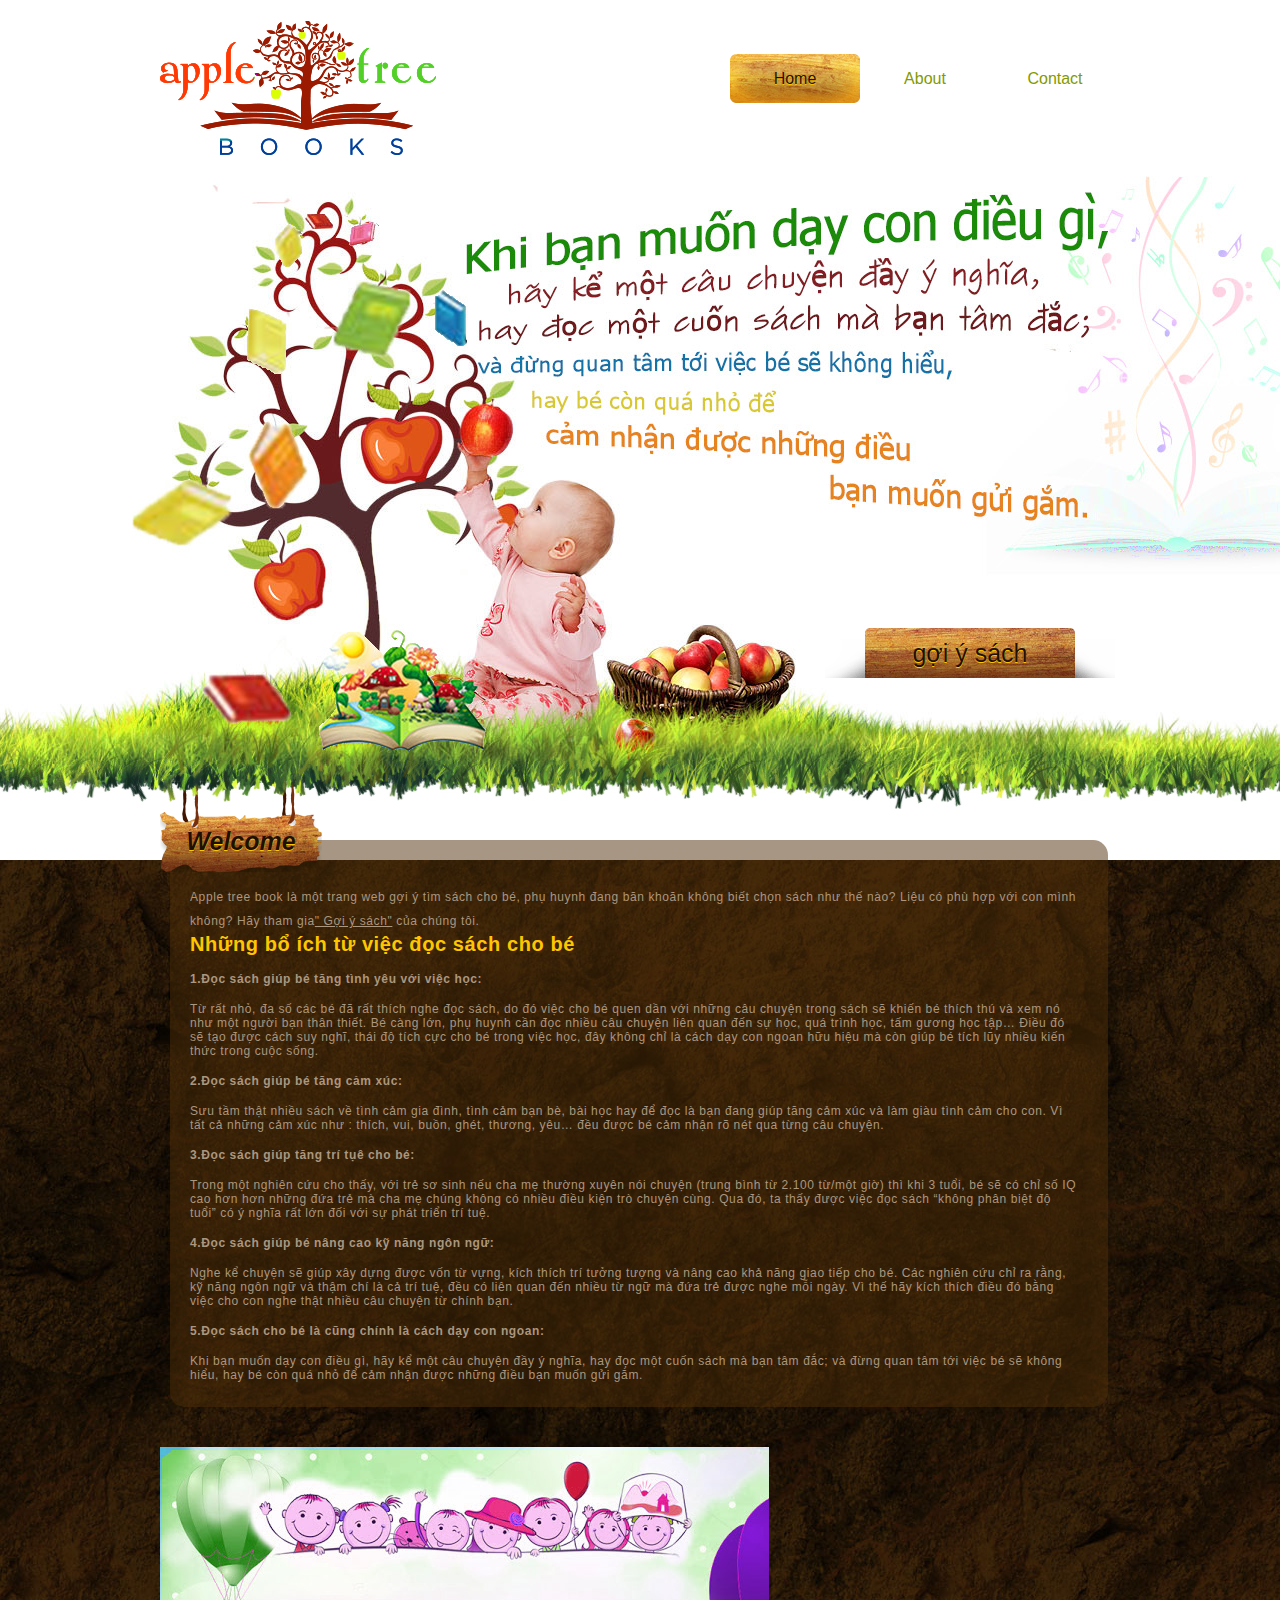
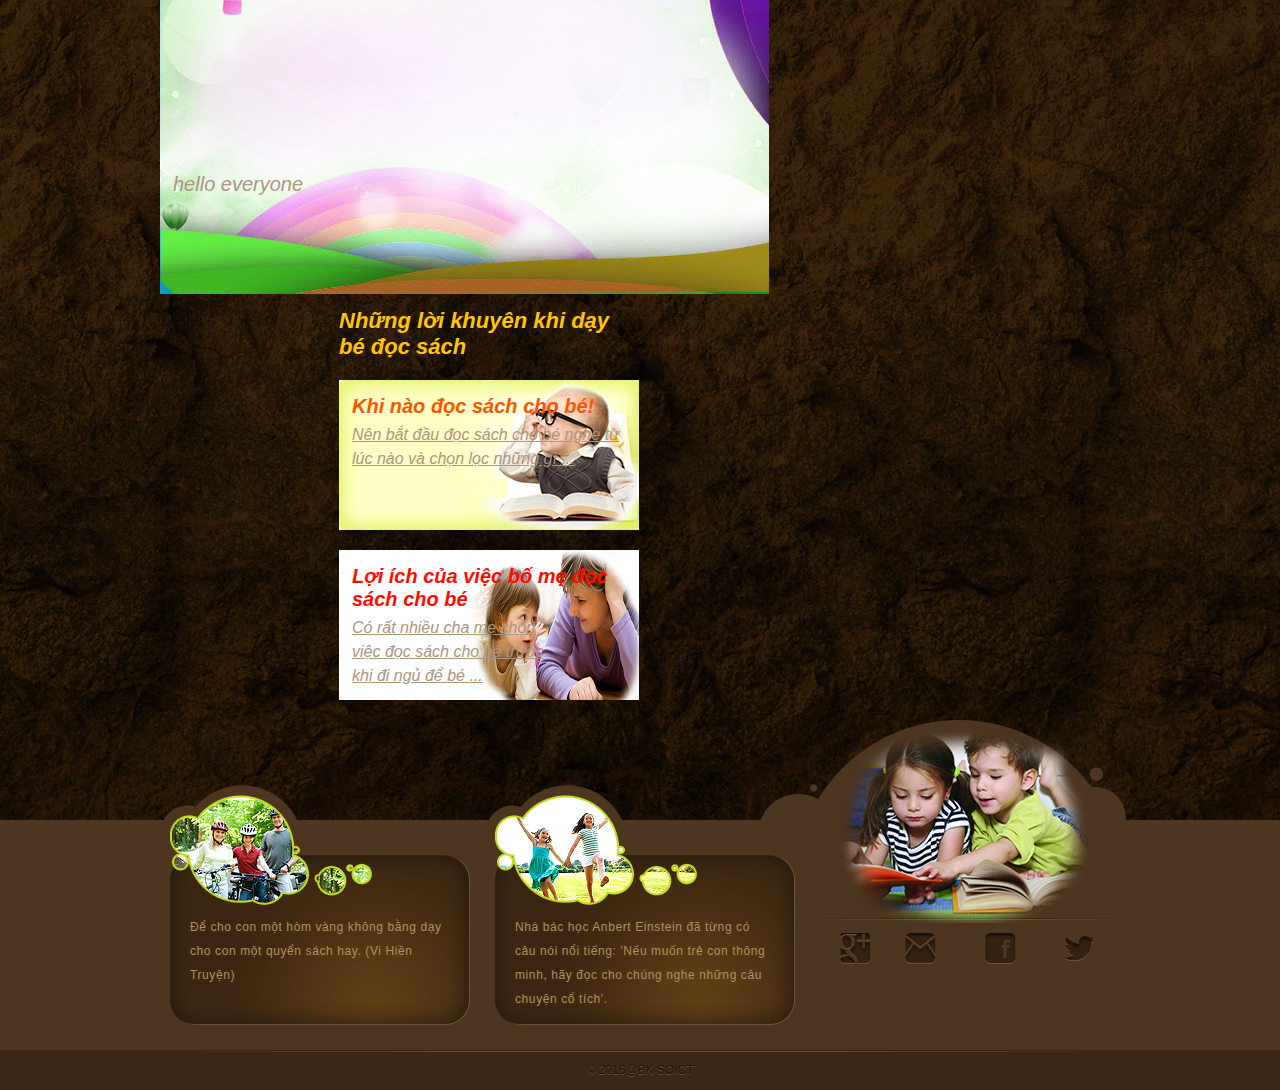
<file: public/template/site/index.html>
<!DOCTYPE html>

<html>
<head>
	<meta charset="UTF-8">
	<title>Apple Tree Book</title>
	<link rel="stylesheet" type="text/css" href="css/style.css">
</head>
<body>
	<div id="header">
		<div class="section">
			<a href="index.html"><img src="images/logo.jpg" alt="Image"></a>
			<ul>
				<li class="current">
					<a href="index.html">Home</a>
				</li>
				<li>
					<a href="about.html">About</a>
				</li>
				<li>
					<a href="contact.html">Contact</a>
				</li>
			</ul>
		</div>
		<div id="figure">
			<div>
				<div>
					<span><a href="index.html">Gợi ý sách</a></span>
				
				</div>
			</div>
		</div>
		<span></span>
	</div>
	<div id="body">
		<div>
			<div>
				<div>
					<div id="content">
						<h2>Welcome</h2>
						<div>
							<p>
								Apple tree book là một trang web gợi ý tìm sách cho bé, phụ huynh đang băn khoăn không biết chọn sách như thế nào? Liệu có phù hợp với con mình không? Hãy tham gia<a href="">" Gợi ý sách"</a> của chúng tôi.
							</p>
							<h3> Những bổ ích từ việc đọc sách cho bé</h3>
							<p>
								<h4>1.Đọc sách giúp bé tăng tình yêu với việc học:</h4>
Từ rất nhỏ, đa số các bé đã rất thích nghe đọc sách, do đó việc cho bé quen dần với những câu chuyện trong sách sẽ khiến bé thích thú và xem nó như một người bạn thân thiết. Bé càng lớn, phụ huynh cần đọc nhiều câu chuyện liên quan đến sự học, quá trình học, tấm gương học tập… Điều đó sẽ tạo được cách suy nghĩ, thái độ tích cực cho bé trong việc học, đây không chỉ là cách dạy con ngoan hữu hiệu mà còn giúp bé tích lũy nhiều kiến thức trong cuộc sống.
							</p>
							<p>
								<h4>2.Đọc sách giúp bé tăng cảm xúc:</h4>
Sưu tầm thật nhiều sách về tình cảm gia đình, tình cảm bạn bè, bài học hay để đọc là bạn đang giúp tăng cảm xúc và làm giàu tình cảm cho con. Vì tất cả những cảm xúc như : thích, vui, buồn, ghét, thương, yêu… đều được bé cảm nhận rõ nét qua từng câu chuyện. 
							</p>
							<p>
								<h4>3.Đọc sách giúp tăng trí tụê cho bé:</h4>
Trong một nghiên cứu cho thấy, với trẻ sơ sinh nếu cha mẹ thường xuyên nói chuyện (trung bình từ 2.100 từ/một giờ) thì khi 3 tuổi, bé sẽ có chỉ số IQ cao hơn hơn những đứa trẻ mà cha mẹ chúng không có nhiều điều kiện trò chuyện cùng. Qua đó, ta thấy được việc đọc sách “không phân biệt độ tuổi” có ý nghĩa rất lớn đối với sự phát triển trí tuệ. 
							</p>
							<p>
								<h4>4.Đọc sách giúp bé nâng cao kỹ năng ngôn ngữ:</h4>
Nghe kể chuyện sẽ giúp xây dựng được vốn từ vựng, kích thích trí tưởng tượng và nâng cao khả năng giao tiếp cho bé. Các nghiên cứu chỉ ra rằng, kỹ năng ngôn ngữ và thậm chí là cả trí tuệ, đều có liên quan đến nhiều từ ngữ mà đứa trẻ được nghe mỗi ngày. Vì thế hãy kích thích điều đó bằng việc cho con nghe thật nhiều câu chuyện từ chính bạn.
							</p>
							<p>
								<h4>5.Đọc sách cho bé là cũng chính là cách dạy con ngoan:</h4>
							Khi bạn muốn dạy con điều gì, hãy kể một câu chuyện đầy ý nghĩa, hay đọc một cuốn sách mà bạn tâm đắc; và đừng quan tâm tới việc bé sẽ không hiểu, hay bé còn quá nhỏ để cảm nhận được những điều bạn muốn gửi gắm. </p>
						</div>
					</div>
					<div id="menu_content">
						hello everyone
					</div>
					<div id="sidebar">
						<h3>Những lời khuyên khi dạy bé đọc sách</h3>
						<ul>
							<li id="fruitsalad">
								<h2>Khi nào đọc sách cho bé!</h2>
								<p>
									<a href="http://belliblossom.com.vn/blog/khi-nao-nen-doc-sach-cho-be-nghe.html"> Nên bắt đầu đọc sách cho bé nghe từ lúc nào và chọn lọc những gì ...</a>
								</p>
							</li>
							<li id="bakeapples">
								<h2>Lợi ích của việc bố mẹ đọc sách cho bé </h2>
								<p>
									<a href="http://kaviokids.com.vn/vi/loi-ich-cua-viec-bo-me-doc-sach-cho-tre-nho">Có rất nhiều cha mẹ chọn việc đọc sách cho bé trước khi đi ngủ để bé ...</a>
								</p>
							</li>
						</ul>
					</div>
				</div>
			</div>
		</div>
	</div>
	<div id="footer">
		<div>
			<div>
				<div>
					<ul>
						<li>
							<img src="images/biking.png" alt="Image">
							<div>
								
								<p>
									 Để cho con một hòm vàng không bằng dạy cho con một quyển sách hay. (Vi Hiền Truyện)
								</p>
							</div>
						</li>
						<li>
							<img src="images/children.png" alt="Image">
							<div>
								
								<p>
									 Nhà bác học Anbert Einstein đã từng có câu nói nổi tiếng: 'Nếu muốn trẻ con thông minh, hãy đọc cho chúng nghe những câu chuyện cổ tích'. 
								</p>
							</div>
						</li>
					</ul>
				</div>
				<div>
					<div class="section">
						<span><img src="images/baby.png" alt="Image"></span>
						<h3></h3>
						<p>
							
						</p>
					</div>
					<div class="connect">
						<a href="http://freewebsitetemplates.com/go/googleplus/" target="_blank" class="googleplus">Google&#43;</a>
						<a href="http://www.freewebsitetemplates.com/misc/contact" target="_blank" class="mail">Mail</a>
						<a href="http://freewebsitetemplates.com/go/facebook/" target="_blank" class="facebook">Facebook</a>
						<a href="http://freewebsitetemplates.com/go/twitter/" target="_blank" class="twitter">Twitter</a>
					</div>
				</div>
			</div>
		</div>
		<div>
			<p class="footnote">
				&copy; 2016@BK SOICT
			</p>
		</div>
	</div>
</body>
</html>
</file>
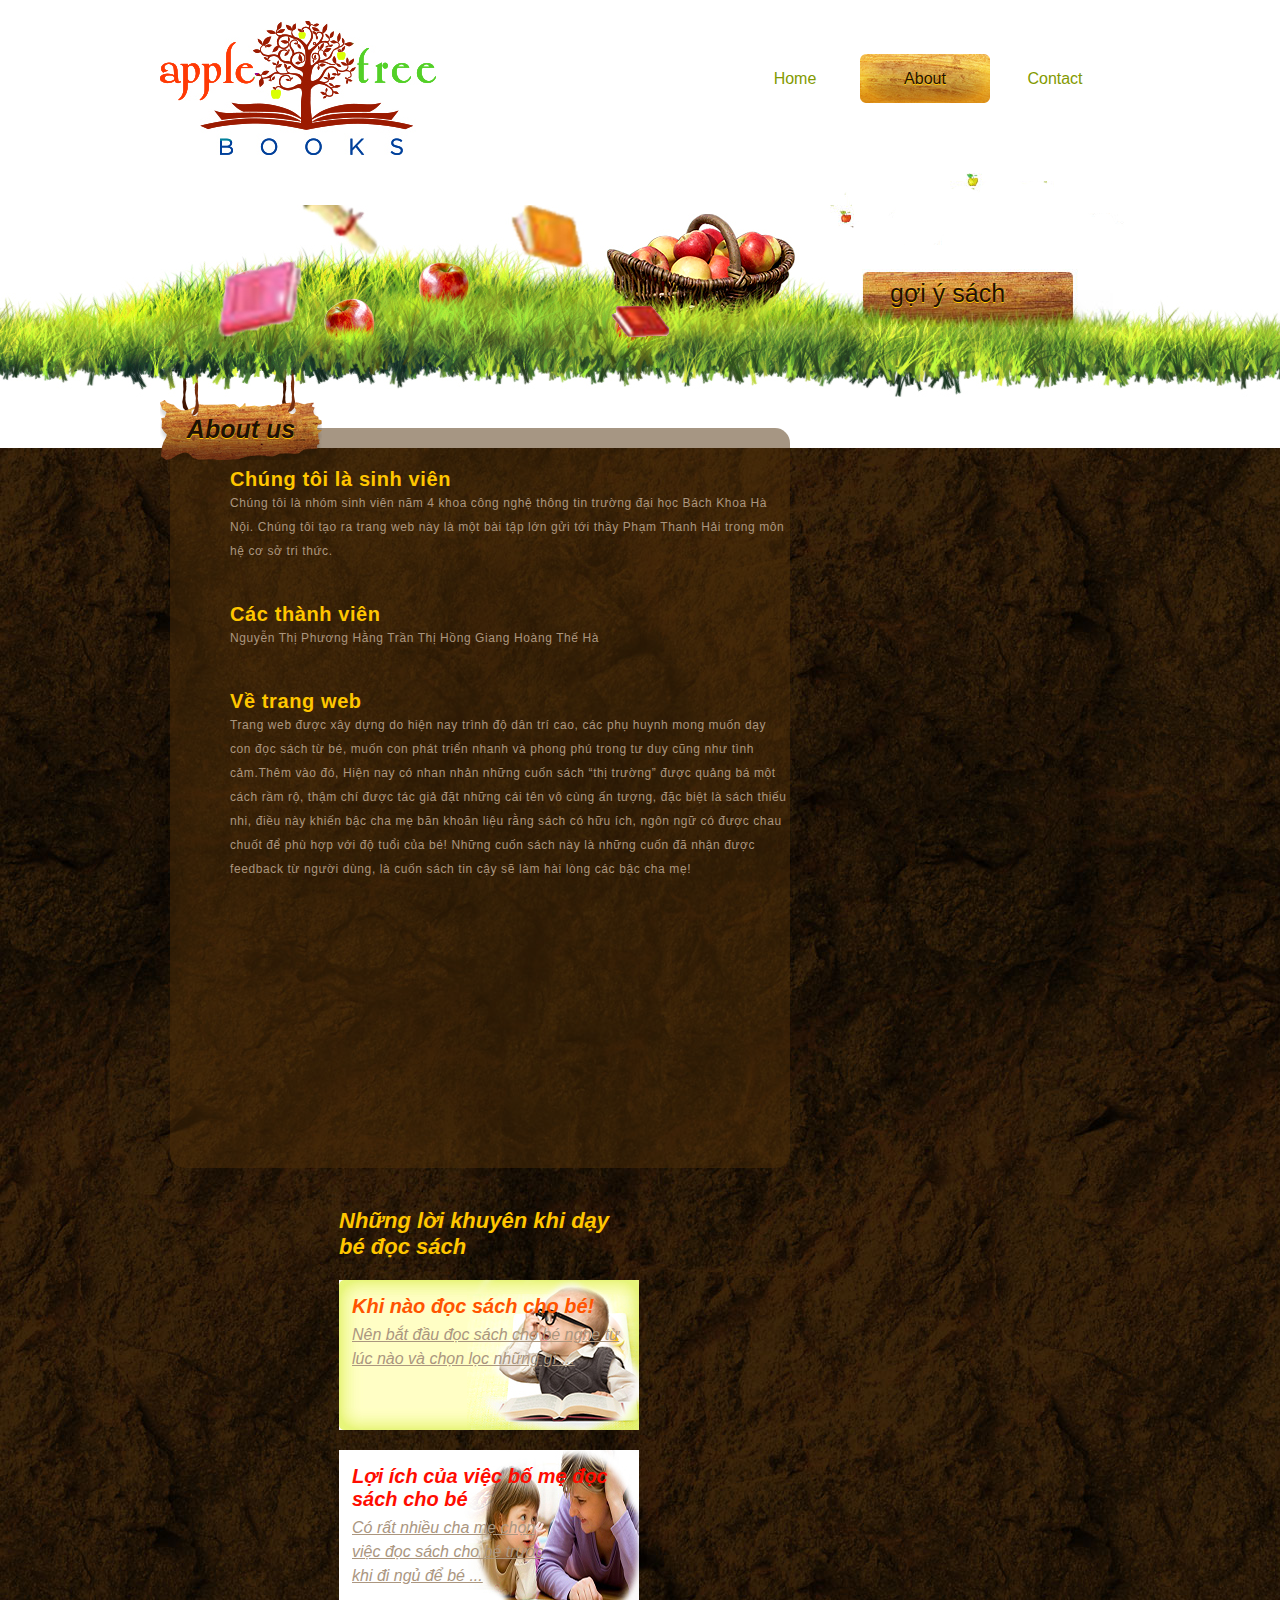
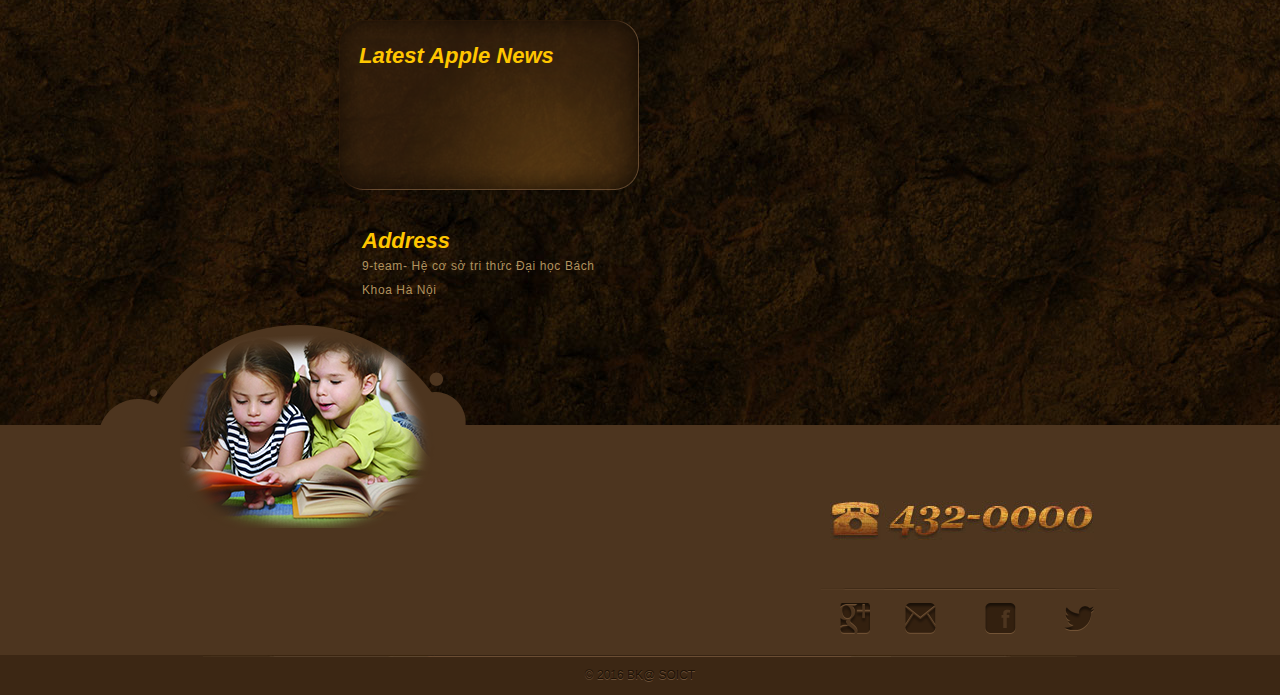
<file: public/template/site/about.html>
<!DOCTYPE html>

<html>
<head>
	<meta charset="UTF-8">
	<title>About - Apple Tree Book</title>
	<link rel="stylesheet" type="text/css" href="css/style.css">
</head>
<body>
	<div id="header">
		<div class="section">
			<a href="index.html"><img src="images/logo.jpg" alt="Image"></a>
			<ul>
				<li>
					<a href="index.html">Home</a>
				</li>
				
				<li class="current">
					<a href="about.html">About</a>
				</li>
				<li>
					<a href="contact.html">Contact</a>
				</li>
			</ul>
		</div>
		<div id="subscribenow">
			<a href="index.html">Gợi ý sách</a>
		</div>
		<span></span>
	</div>
	<div id="body">
		<div>
			<div>
				<div >
					<div id="content" >
						<h2>About us</h2>
						<div id="about">
							<h3>Chúng tôi là sinh viên</h3>
							<p>
								Chúng tôi là nhóm sinh viên năm 4 khoa công nghệ thông tin trường đại học Bách Khoa Hà Nội. Chúng tôi tạo ra trang web này là một bài tập lớn gửi tới thầy Phạm Thanh Hải trong môn hệ cơ sở tri thức.
							</p>
							<h3>Các thành viên</h3>
							<p>
								Nguyễn Thị Phương Hằng
								Trần Thị Hồng Giang
								Hoàng Thế Hà
							</p>
							
							<h3>Về trang web</h3>
							<p>
								Trang web được xây dựng do hiện nay trình độ dân trí cao, các phụ huynh mong muốn dạy con đọc sách từ bé, muốn con phát triển nhanh và phong phú trong tư duy cũng như tình cảm.Thêm vào đó, Hiện nay có nhan nhản những cuốn sách “thị trường” được quảng bá một cách rầm rộ, thậm chí được tác giả đặt những cái tên vô cùng ấn tượng, đặc biệt là sách thiếu nhi, điều này khiến bậc cha mẹ băn khoăn liệu rằng sách có hữu ích, ngôn ngữ có được chau chuốt để phù hợp với độ tuổi của bé! Những cuốn sách này là những cuốn đã nhận được feedback từ người dùng, là cuốn sách tin cậy sẽ làm hài lòng các bậc cha mẹ!
							</p>
						</div>
					</div>
					<div id="sidebar">
						<h3>Những lời khuyên khi dạy bé đọc sách</h3>
						<ul>
							<li id="fruitsalad">
								<h2>Khi nào đọc sách cho bé!</h2>
								<p>
									<a href="http://belliblossom.com.vn/blog/khi-nao-nen-doc-sach-cho-be-nghe.html"> Nên bắt đầu đọc sách cho bé nghe từ lúc nào và chọn lọc những gì ...</a>
								</p>
							</li>
							<li id="bakeapples">
								<h2>Lợi ích của việc bố mẹ đọc sách cho bé </h2>
								<p>
									<a href="http://kaviokids.com.vn/vi/loi-ich-cua-viec-bo-me-doc-sach-cho-tre-nho">Có rất nhiều cha mẹ chọn việc đọc sách cho bé trước khi đi ngủ để bé  ...</a>
								</p>
							</li>
							<li id="news">
								<h2>Latest Apple News</h2>
								<p>
									
								</p>
							</li>
							<li id="address">
								<h2>Address</h2>
								<p>
										9-team- Hệ cơ sở tri thức
									Đại học Bách Khoa Hà Nội

								</p>
							</li>
						</ul>
					</div>
				</div>
			</div>
		</div>
	</div>
	<div id="footer">
		<div>
			<div>
				<div>
					<div class="section">
						<span><a href="blog.html"><img src="images/baby.png" alt="Image"></a></span>
						<h3></h3>
						<p>
							
						</p>
					</div>
				</div>
				<div>
					<div class="section">
						<div>
							<p>
							
							</p>
						</div>
					</div>
					<div class="connect">
						<a href="http://freewebsitetemplates.com/go/googleplus/" target="_blank" class="googleplus">Google&#43;</a>
						<a href="http://www.freewebsitetemplates.com/misc/contact" target="_blank" class="mail">Mail</a>
						<a href="http://freewebsitetemplates.com/go/facebook/" target="_blank" class="facebook">Facebook</a>
						<a href="http://freewebsitetemplates.com/go/twitter/" target="_blank" class="twitter">Twitter</a>
					</div>
				</div>
			</div>
		</div>
		<div>
			<p class="footnote">
				&copy; 2016 BK@ SOICT 
			</p>
		</div>
	</div>
</body>
</html>
</file>
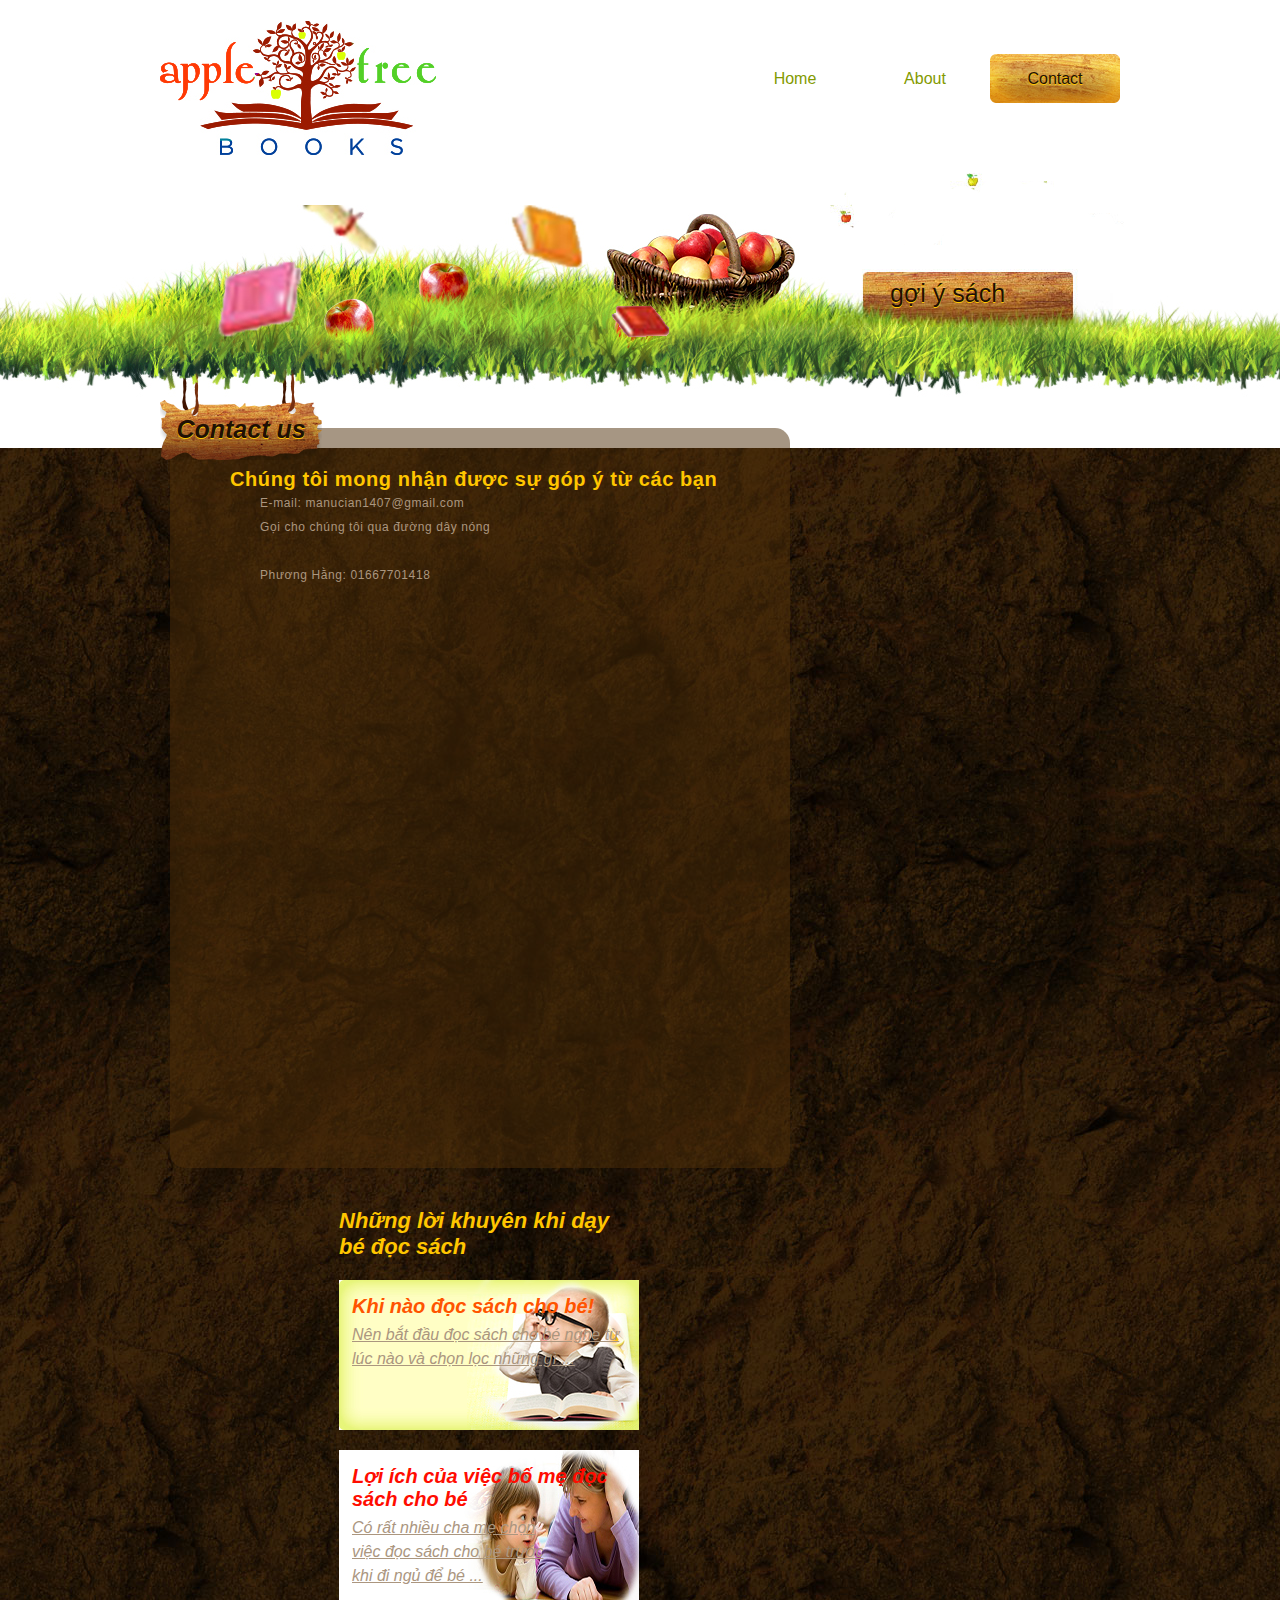
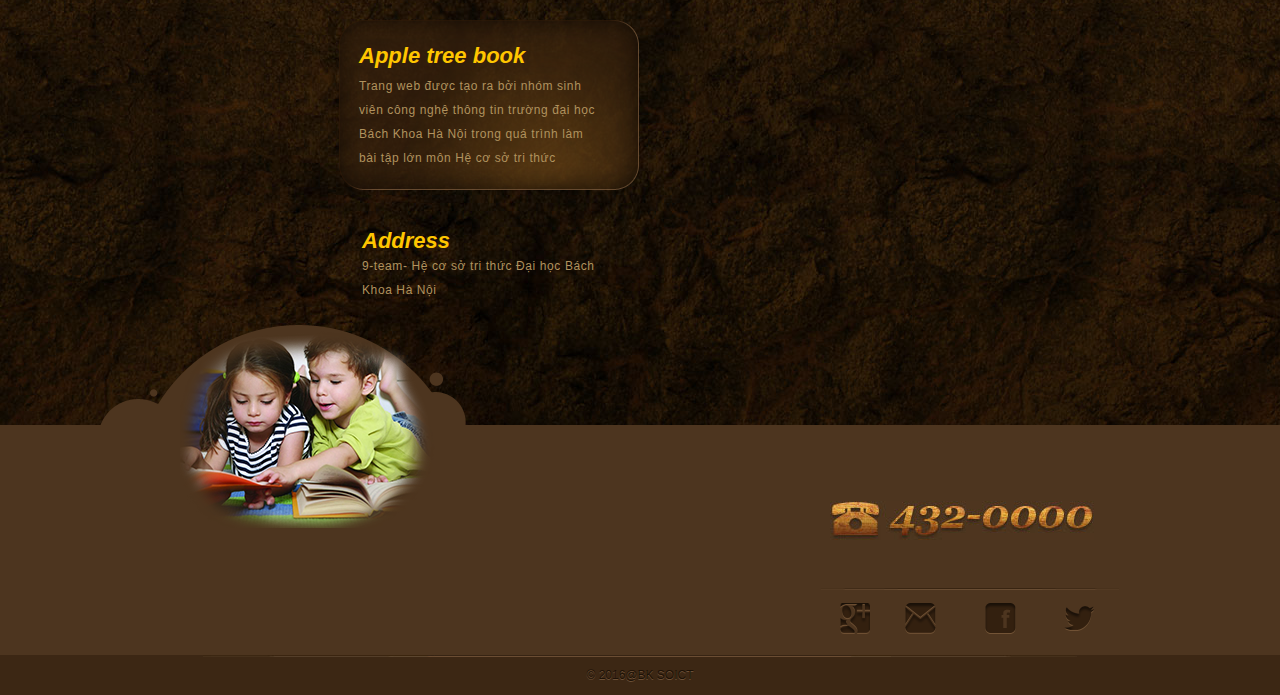
<file: public/template/site/contact.html>
<!DOCTYPE html>

<html>
<head>
	<meta charset="UTF-8">
	<title>Contact - Apple Tree Book</title>
	<link rel="stylesheet" type="text/css" href="css/style.css">
</head>
<body>
	<div id="header">
		<div class="section">
			<a href="index.html"><img src="images/logo.jpg" alt="Image"></a>
			<ul>
				<li>
					<a href="index.html">Home</a>
				</li>
			
				<li>
					<a href="about.html">About</a>
				</li>
				<li class="current">
					<a href="contact.html">Contact</a>
				</li>
			</ul>
		</div>
		<div id="subscribenow">
			<a href="index.html">Gợi ý sách</a>
		</div>
		<span></span>
	</div>
	<div id="body">
		<div>
			<div>
				<div>
					<div id="content">
						<h2>Contact us</h2>
						<div id="contactus">
							<h3>Chúng tôi mong nhận được sự góp ý từ các bạn</h3>
							<p>
								E-mail: manucian1407@gmail.com
							</p>
							<p>
								Gọi cho chúng tôi qua đường dây nóng <br><br>
							</p>
							<b>Phương Hằng: 01667701418</b>
						</div>
					</div>
					<div id="sidebar">
						<h3>Những lời khuyên khi dạy bé đọc sách</h3>
						<ul>
								<li id="fruitsalad">
								<h2>Khi nào đọc sách cho bé!</h2>
								<p>
									<a href="http://belliblossom.com.vn/blog/khi-nao-nen-doc-sach-cho-be-nghe.html"> Nên bắt đầu đọc sách cho bé nghe từ lúc nào và chọn lọc những gì ...</a>
								</p>
							</li>
							<li id="bakeapples">
								<h2>Lợi ích của việc bố mẹ đọc sách cho bé </h2>
								<p>
									<a href="http://kaviokids.com.vn/vi/loi-ich-cua-viec-bo-me-doc-sach-cho-tre-nho">Có rất nhiều cha mẹ chọn việc đọc sách cho bé trước khi đi ngủ để bé ...</a>
								</p>
							</li>
							<li id="news">
								<h2>Apple tree book</h2>
								<p>
									Trang web được tạo ra bởi nhóm sinh viên công nghệ thông tin trường đại học Bách Khoa Hà Nội trong quá trình làm bài tập lớn môn Hệ cơ sở tri thức
								</p>
							</li>
							<li id="address">
								<h2>Address</h2>
								<p>
									9-team- Hệ cơ sở tri thức
									Đại học Bách Khoa Hà Nội

								</p>
							</li>
						</ul>
					</div>
				</div>
			</div>
		</div>
	</div>
	<div id="footer">
		<div>
			<div>
				<div>
					<div class="section">
						<span><a href="blog.html"><img src="images/baby.png" alt="Image"></a></span>
						<h3></h3>
						<p>
							
						</p>
					</div>
				</div>
				<div>
					<div class="section">
						<div>
							<p>
							
							</p>
						</div>
					</div>
					<div class="connect">
						<a href="http://freewebsitetemplates.com/go/googleplus/" target="_blank" class="googleplus">Google&#43;</a>
						<a href="http://www.freewebsitetemplates.com/misc/contact" target="_blank" class="mail">Mail</a>
						<a href="http://freewebsitetemplates.com/go/facebook/" target="_blank" class="facebook">Facebook</a>
						<a href="http://freewebsitetemplates.com/go/twitter/" target="_blank" class="twitter">Twitter</a>
					</div>
				</div>
			</div>
		</div>
		<div>
			<p class="footnote">
				&copy; 2016@BK SOICT
			</p>
		</div>
	</div>
</body>
</html>
</file>
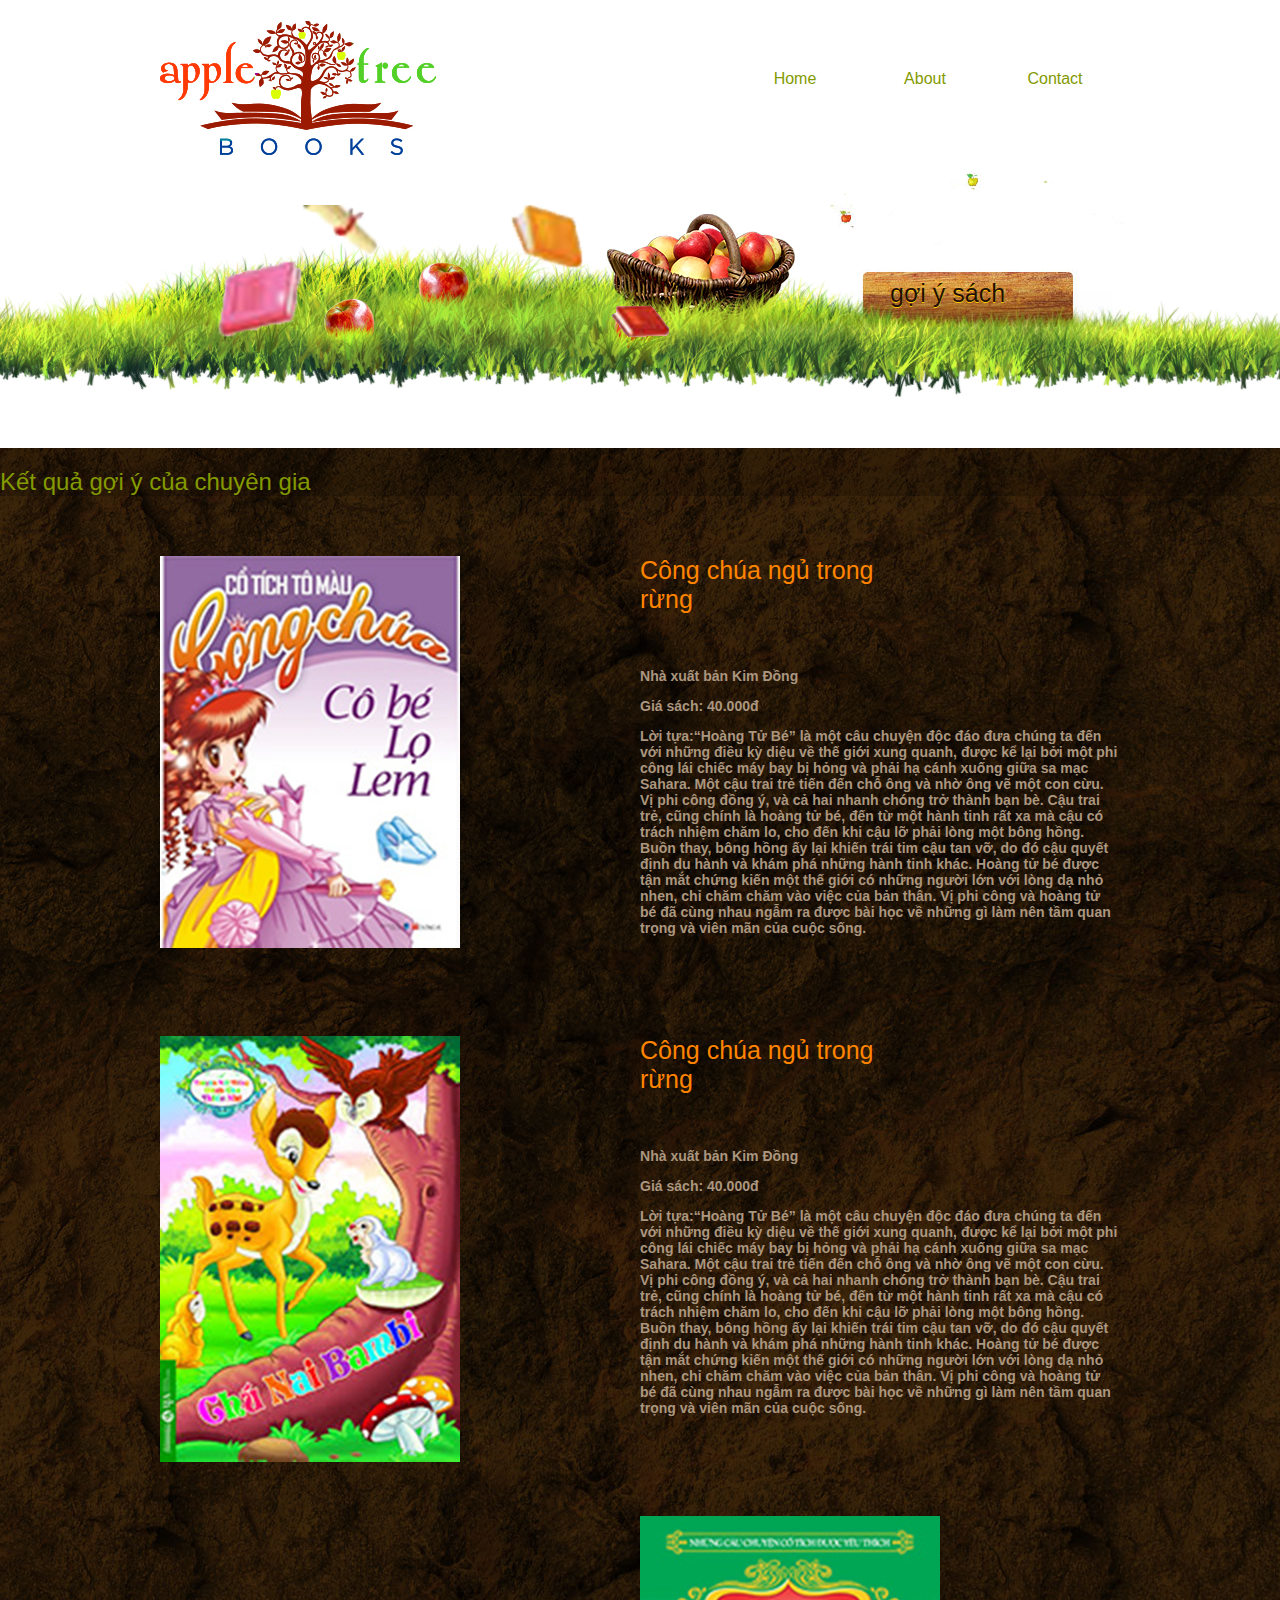
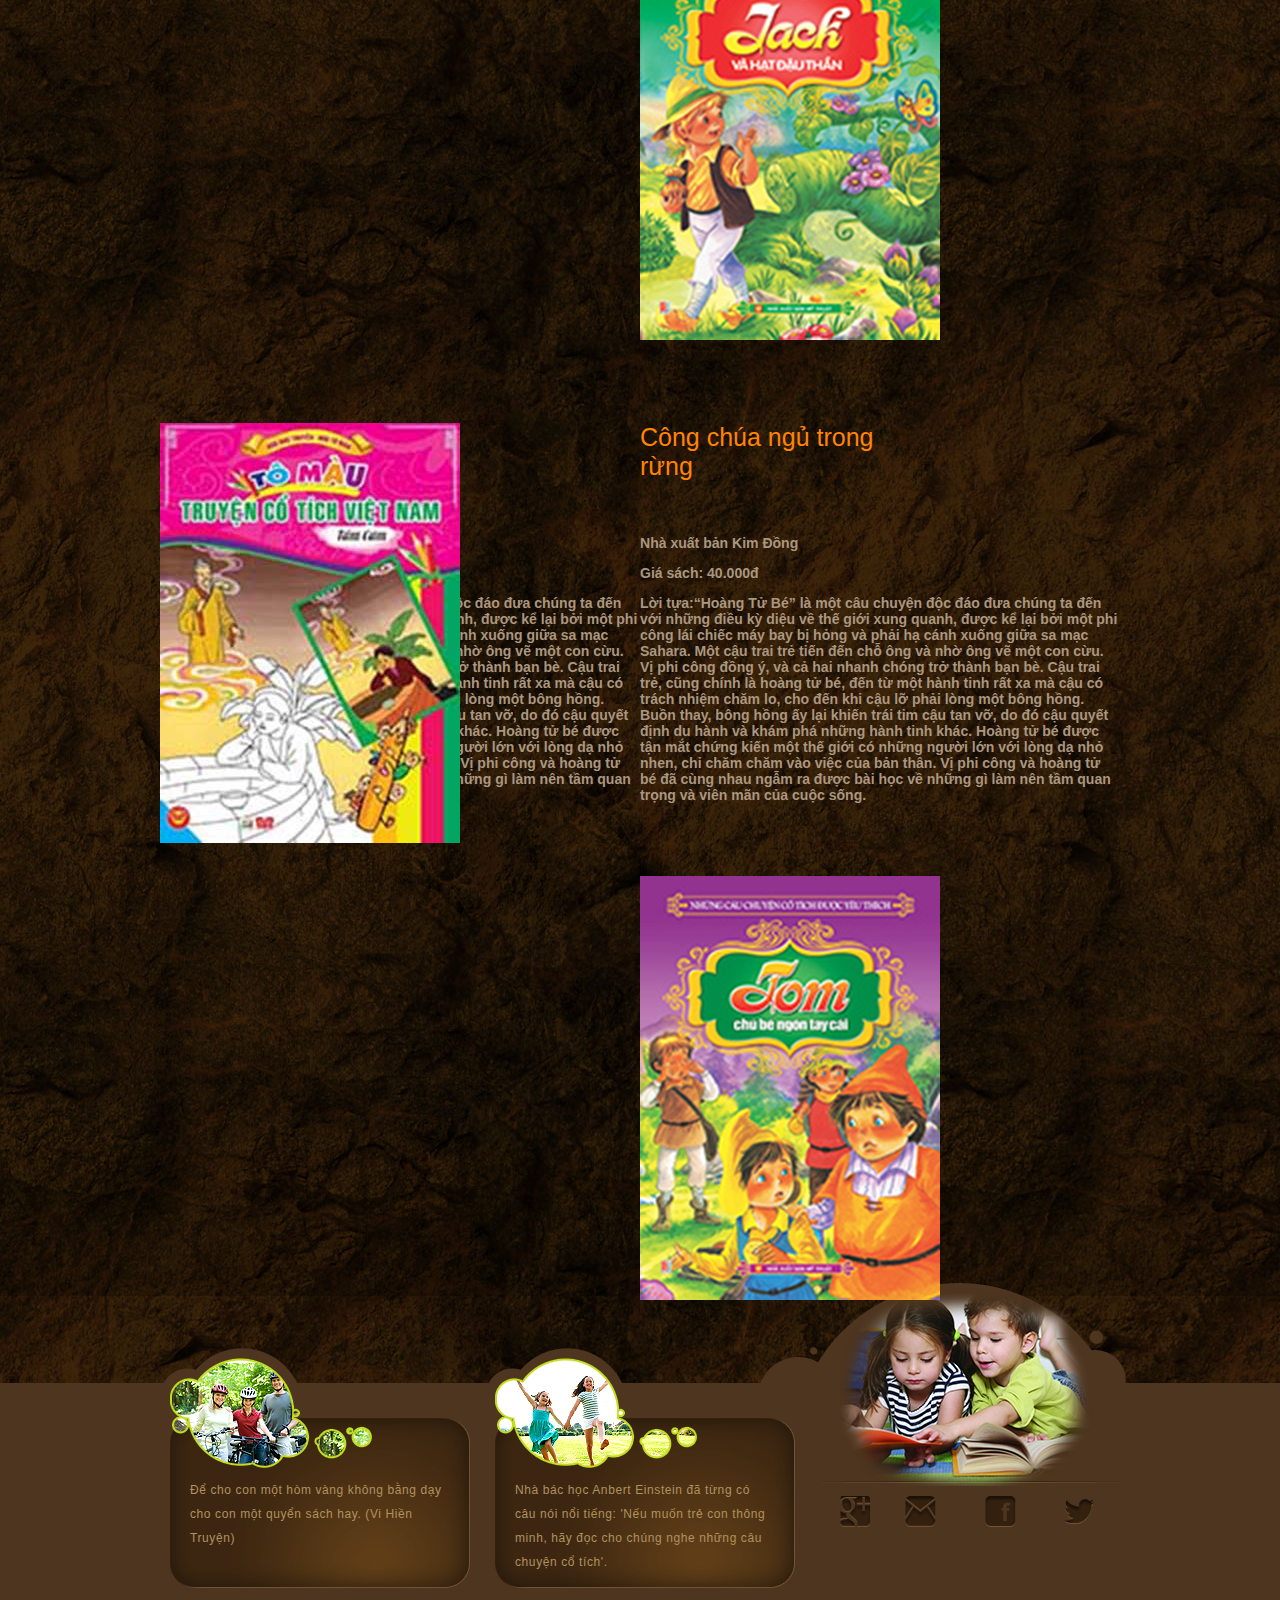
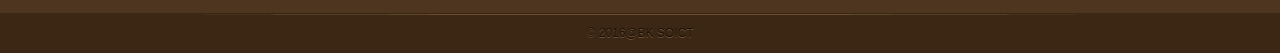
<file: public/template/site/ketqua.html>
<!DOCTYPE html>

<html>
<head>
  <meta charset="UTF-8">
  <title>Apple Tree Book</title>
  <link rel="stylesheet" type="text/css" href="css/style.css">
  
  
    <!-- Custom Fonts -->
    
</head>
<body>
  <div id="header">
    <div class="section">
      <a href="index.html"><img src="images/logo.jpg" alt="Image"></a>
      <ul>
        <li>
          <a href="index.html">Home</a>
        </li>
      
        <li>
          <a href="about.html">About</a>
        </li>
        <li>
          <a href="contact.html">Contact</a>
        </li>
      </ul>
    </div>
    <div id="subscribenow">
      <a href="index.html">Gợi ý sách</a>
    </div>
    <span></span>
  </div>
  <div id="body">
    <div class="title_page">
      Kết quả gợi ý của chuyên gia
    </div>
  <div class="modal">
            <div class="row">
				  <div class="left">
					<div class="picture_book">
					   <img src="images/truyen1.jpg">
				  </div>
				</div>
              <div>
               <div class="title">Công chúa ngủ trong rừng</div>
               <h3> Nhà xuất bản Kim Đồng</h3>
               <h3>Giá sách: 40.000đ</h3>
               <h3>Lời tựa:“Hoàng Tử Bé” là một câu chuyện độc đáo đưa chúng ta đến với những điều kỳ diệu về thế giới xung quanh, được kể lại bởi một phi công lái chiếc máy bay bị hỏng và phải hạ cánh xuống giữa sa mạc Sahara. Một cậu trai trẻ tiến đến chỗ ông và nhờ ông vẽ một con cừu. Vị phi công đồng ý, và cả hai nhanh chóng trở thành bạn bè. Cậu trai trẻ, cũng chính là hoàng tử bé, đến từ một hành tinh rất xa mà cậu có trách nhiệm chăm lo, cho đến khi cậu lỡ phải lòng một bông hồng. Buồn thay, bông hồng ấy lại khiến trái tim cậu tan vỡ, do đó cậu quyết định du hành và khám phá những hành tinh khác. Hoàng tử bé được tận mắt chứng kiến một thế giới có những người lớn với lòng dạ nhỏ nhen, chỉ chăm chăm vào việc của bản thân. Vị phi công và hoàng tử bé đã cùng nhau ngẫm ra được bài học về những gì làm nên tầm quan trọng và viên mãn của cuộc sống.</h3>

              </div>
            </div>
            <div class="row">
              <div class="left">
                <div class="picture_book">
                   <img src="images/nai.jpg">
              </div>
            </div>
              <div>
               <div class="title">Công chúa ngủ trong rừng</div>
               <h3> Nhà xuất bản Kim Đồng</h3>
               <h3>Giá sách: 40.000đ</h3>
               <h3>Lời tựa:“Hoàng Tử Bé” là một câu chuyện độc đáo đưa chúng ta đến với những điều kỳ diệu về thế giới xung quanh, được kể lại bởi một phi công lái chiếc máy bay bị hỏng và phải hạ cánh xuống giữa sa mạc Sahara. Một cậu trai trẻ tiến đến chỗ ông và nhờ ông vẽ một con cừu. Vị phi công đồng ý, và cả hai nhanh chóng trở thành bạn bè. Cậu trai trẻ, cũng chính là hoàng tử bé, đến từ một hành tinh rất xa mà cậu có trách nhiệm chăm lo, cho đến khi cậu lỡ phải lòng một bông hồng. Buồn thay, bông hồng ấy lại khiến trái tim cậu tan vỡ, do đó cậu quyết định du hành và khám phá những hành tinh khác. Hoàng tử bé được tận mắt chứng kiến một thế giới có những người lớn với lòng dạ nhỏ nhen, chỉ chăm chăm vào việc của bản thân. Vị phi công và hoàng tử bé đã cùng nhau ngẫm ra được bài học về những gì làm nên tầm quan trọng và viên mãn của cuộc sống.</h3>

              </div>
            </div>
              <div class="row">
              <div class="left">
                <div class="picture_book">
                   <img src="images/truyen4.jpg">
              </div>
            </div>
              <div>
               <div class="title">Công chúa ngủ trong rừng</div>
               <h3> Nhà xuất bản Kim Đồng</h3>
               <h3>Giá sách: 40.000đ</h3>
               <h3>Lời tựa:“Hoàng Tử Bé” là một câu chuyện độc đáo đưa chúng ta đến với những điều kỳ diệu về thế giới xung quanh, được kể lại bởi một phi công lái chiếc máy bay bị hỏng và phải hạ cánh xuống giữa sa mạc Sahara. Một cậu trai trẻ tiến đến chỗ ông và nhờ ông vẽ một con cừu. Vị phi công đồng ý, và cả hai nhanh chóng trở thành bạn bè. Cậu trai trẻ, cũng chính là hoàng tử bé, đến từ một hành tinh rất xa mà cậu có trách nhiệm chăm lo, cho đến khi cậu lỡ phải lòng một bông hồng. Buồn thay, bông hồng ấy lại khiến trái tim cậu tan vỡ, do đó cậu quyết định du hành và khám phá những hành tinh khác. Hoàng tử bé được tận mắt chứng kiến một thế giới có những người lớn với lòng dạ nhỏ nhen, chỉ chăm chăm vào việc của bản thân. Vị phi công và hoàng tử bé đã cùng nhau ngẫm ra được bài học về những gì làm nên tầm quan trọng và viên mãn của cuộc sống.</h3>

              </div>
            </div>
              <div class="row">
              <div class="left">
                <div class="picture_book">
                   <img src="images/truyen3.jpg">
              </div>
            </div>
              <div>
               <div class="title">Công chúa ngủ trong rừng</div>
               <h3> Nhà xuất bản Kim Đồng</h3>
               <h3>Giá sách: 40.000đ</h3>
               <h3>Lời tựa:“Hoàng Tử Bé” là một câu chuyện độc đáo đưa chúng ta đến với những điều kỳ diệu về thế giới xung quanh, được kể lại bởi một phi công lái chiếc máy bay bị hỏng và phải hạ cánh xuống giữa sa mạc Sahara. Một cậu trai trẻ tiến đến chỗ ông và nhờ ông vẽ một con cừu. Vị phi công đồng ý, và cả hai nhanh chóng trở thành bạn bè. Cậu trai trẻ, cũng chính là hoàng tử bé, đến từ một hành tinh rất xa mà cậu có trách nhiệm chăm lo, cho đến khi cậu lỡ phải lòng một bông hồng. Buồn thay, bông hồng ấy lại khiến trái tim cậu tan vỡ, do đó cậu quyết định du hành và khám phá những hành tinh khác. Hoàng tử bé được tận mắt chứng kiến một thế giới có những người lớn với lòng dạ nhỏ nhen, chỉ chăm chăm vào việc của bản thân. Vị phi công và hoàng tử bé đã cùng nhau ngẫm ra được bài học về những gì làm nên tầm quan trọng và viên mãn của cuộc sống.</h3>

              </div>
            </div>
              <div class="row">
              <div class="left">
                <div class="picture_book">
                   <img src="images/truyen2.jpg">
              </div>
            </div>
              <div>
               <div class="title">Công chúa ngủ trong rừng</div>
               <h3> Nhà xuất bản Kim Đồng</h3>
               <h3>Giá sách: 40.000đ</h3>
               <h3>Lời tựa:“Hoàng Tử Bé” là một câu chuyện độc đáo đưa chúng ta đến với những điều kỳ diệu về thế giới xung quanh, được kể lại bởi một phi công lái chiếc máy bay bị hỏng và phải hạ cánh xuống giữa sa mạc Sahara. Một cậu trai trẻ tiến đến chỗ ông và nhờ ông vẽ một con cừu. Vị phi công đồng ý, và cả hai nhanh chóng trở thành bạn bè. Cậu trai trẻ, cũng chính là hoàng tử bé, đến từ một hành tinh rất xa mà cậu có trách nhiệm chăm lo, cho đến khi cậu lỡ phải lòng một bông hồng. Buồn thay, bông hồng ấy lại khiến trái tim cậu tan vỡ, do đó cậu quyết định du hành và khám phá những hành tinh khác. Hoàng tử bé được tận mắt chứng kiến một thế giới có những người lớn với lòng dạ nhỏ nhen, chỉ chăm chăm vào việc của bản thân. Vị phi công và hoàng tử bé đã cùng nhau ngẫm ra được bài học về những gì làm nên tầm quan trọng và viên mãn của cuộc sống.</h3>

              </div>
            </div>
      
          </div>
     
        </div>
  <div id="footer">
    <div>
      <div>
        <div>
          <ul>
            <li>
              <img src="images/biking.png" alt="Image">
              <div>
                
                <p>
                   Để cho con một hòm vàng không bằng dạy cho con một quyển sách hay. (Vi Hiền Truyện)
                </p>
              </div>
            </li>
            <li>
              <img src="images/children.png" alt="Image">
              <div>
                
                <p>
                   Nhà bác học Anbert Einstein đã từng có câu nói nổi tiếng: 'Nếu muốn trẻ con thông minh, hãy đọc cho chúng nghe những câu chuyện cổ tích'. 
                </p>
              </div>
            </li>
          </ul>
        </div>
        <div>
          <div class="section">
            <span><img src="images/baby.png" alt="Image"></span>
            <h3></h3>
            <p>
              
            </p>
          </div>
          <div class="connect">
            <a href="http://freewebsitetemplates.com/go/googleplus/" target="_blank" class="googleplus">Google&#43;</a>
            <a href="http://www.freewebsitetemplates.com/misc/contact" target="_blank" class="mail">Mail</a>
            <a href="http://freewebsitetemplates.com/go/facebook/" target="_blank" class="facebook">Facebook</a>
            <a href="http://freewebsitetemplates.com/go/twitter/" target="_blank" class="twitter">Twitter</a>
          </div>
        </div>
      </div>
    </div>
    <div>
      <p class="footnote">
        &copy; 2016@BK SOICT
      </p>
    </div>
  </div>
</body>
</html>
</file>
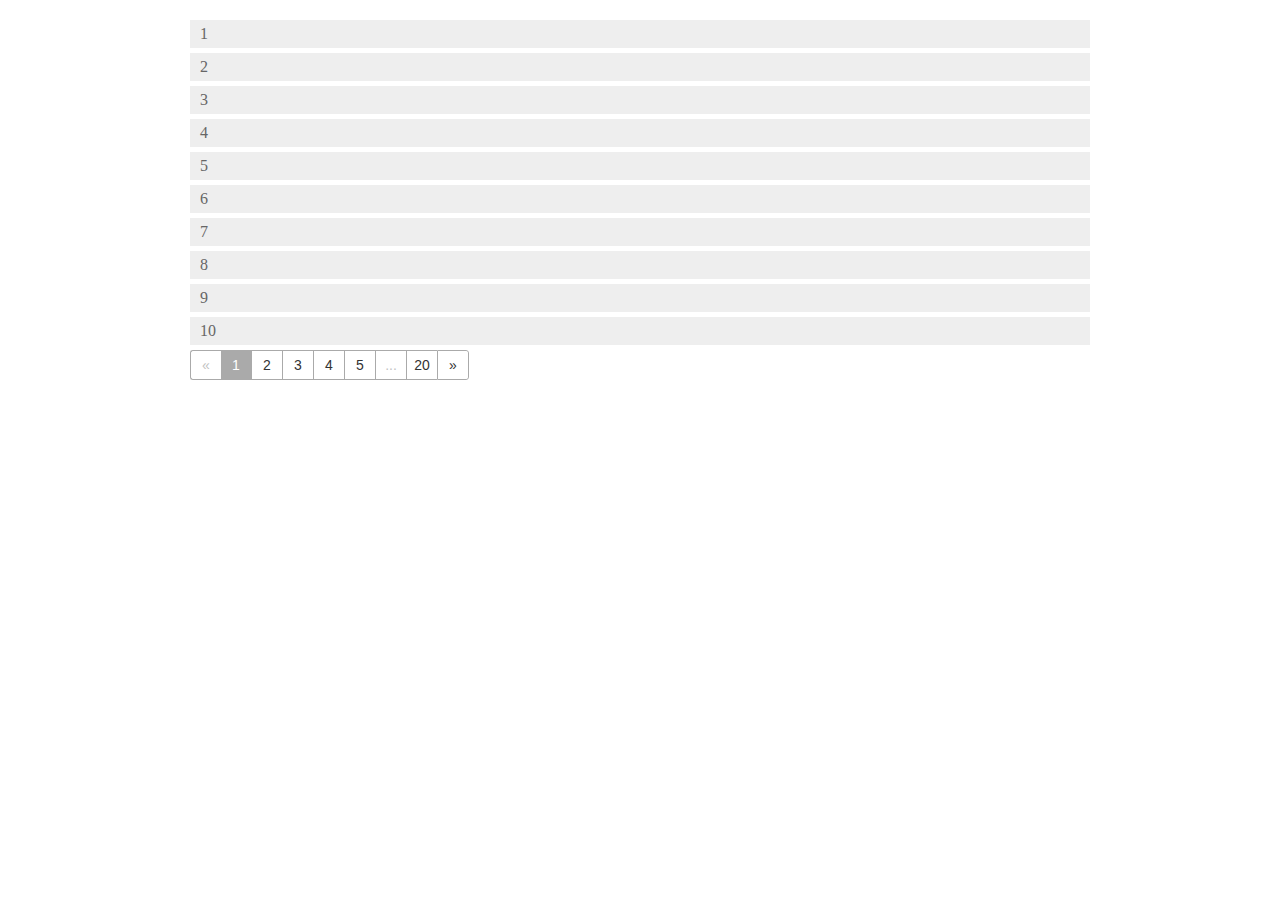
<file: public/vendor/paginationjs/examples/pagination.html>
<!DOCTYPE html>
<html>
<head>
    <title>Paginationjs example</title>
    <meta http-equiv="Content-Type" content="text/html; charset=UTF-8">
    <link href="../dist/pagination.css" rel="stylesheet" type="text/css">
    <style type="text/css">
        ul, li {
            list-style: none;
        }

        #wrapper {
            width: 900px;
            margin: 20px auto;
        }

        .data-container {
            margin-top: 5px;
        }

        .data-container ul {
            padding: 0;
            margin: 0;
        }

        .data-container li {
            margin-bottom: 5px;
            padding: 5px 10px;
            background: #eee;
            color: #666;
        }
    </style>
</head>
<body>

<div id="wrapper">
    <section>
        <div class="data-container"></div>
        <div id="pagination-demo1"></div>
    </section>
</div>

<script src="http://code.jquery.com/jquery-1.8.2.min.js"></script>
<script src="../src/pagination.js"></script>
<script>
    $(function () {
        function createDemo(name) {
            var container = $('#pagination-' + name);
            var sources = function () {
                var result = [];

                for (var i = 1; i < 196; i++) {
                    result.push(i);
                }

                return result;
            }();

            var options = {
                dataSource: sources,
                callback: function (response, pagination) {
                    window.console && console.log(response, pagination);

                    var dataHtml = '<ul>';

                    $.each(response, function (index, item) {
                        dataHtml += '<li>' + item + '</li>';
                    });

                    dataHtml += '</ul>';

                    container.prev().html(dataHtml);
                }
            };

            //$.pagination(container, options);

            container.addHook('beforeInit', function () {
                window.console && console.log('beforeInit...');
            });
            container.pagination(options);

            container.addHook('beforePageOnClick', function () {
                window.console && console.log('beforePageOnClick...');
                //return false
            });

            return container;
        }

        createDemo('demo1');
    });
</script>
</body>
</html>
</file>
<file: public/template/site/css/style.css>
body {
	background: #FFF;
	color: #ab967f;
	font-family: Arial, Helvetica, sans-serif;
	font-size: 12px;
	margin: 0;
	min-width: 960px;
	padding: 0;
}
a {
	outline: none;
}
img {
	border: 0;
}
p a {
	color: #ab967f;
}
p a:hover {
	color: #ff8400;
}
.left{
	float:left;
}
.title_page{
	color:#839a00;
	font-size: 24px;
	font-family: sans-serif;
	padding-top:100px;
}
.title{
	font-size: 25px;
	color: #ff8400;
}


/*login*/
  .modal-content{
   
      background: url(https://1.bp.blogspot.com/-6B5OUHrQ-S8/VnOtUrwDtWI/AAAAAAAAH1E/Thh96nxI6_k/s1600/ao-dai-trang%2B%252814%2529.jpg) no-repeat center center fixed; 
      
    }
/**/
#header {
	min-height: 300px;
	position: relative;
}
#header div.section {
	background: none;
	margin: 0 auto;
	overflow: hidden;
	width: 960px;
}
#header div.section a {
	display: inline-block;
	float: left;
}
#header div.section a {
	margin: 21px 0 0;
}
#header div.section ul {
	float: right;
	list-style: none;
	margin: 54px 0 0;
	padding: 0;
}
#header div.section ul li {
	float: left;
}
#header div.section ul li.current a {
	background: url(../images/interface.png) no-repeat 0 -521px;
	color: #1f1005;
	text-shadow: 0 1px #ffc600;
}
#header div.section ul li a {
	display: block;
	color: #839a00;
	float: none;
	font-size: 16px;
	height: 49px;
	line-height: 49px;
	margin: 0;
	text-align: center;
	text-decoration: none;
	text-transform: capitalize;
	width: 130px;
}
#header div#figure {
	background: url(../images/babytree2.jpg) no-repeat center;
	height: 587px;
	margin: 0;
	padding: 0 0 35px;
	position: relative;
	width: auto;
	z-index: 2;
}
#header div#figure div {
	height: 562px;
	margin: 0 auto;
	position: relative;
	width: 960px;
}
#header div#figure div div {
	height: auto;
	margin: 0;
	position: absolute;
	right: 0;
	top: 470px;
	width: 300px;
	z-index: 2;
}
#header div#figure div span {
	background: url(../images/interface.png) no-repeat 0 -585px;
	bottom: 0;
	display: block;
	height: 50px;
	line-height: 50px;
	margin: 0 auto;
	position: static;
	top: 0;
	width: 290px;
}
#header div#figure div span a {
	color: #1f1005;
	display: block;
	float: none;
	font-size: 25px;
	margin: 0;
	text-align: center;
	text-decoration: none;
	text-shadow: 0 1px #ffc600;
	text-transform: lowercase;
}
#header div#figure div ul {
	float: none;
	list-style: none;
	margin: 25px 10px 0 0;
	padding: 0 40px 0 20px;
}
#header div#figure div ul li {
	background:url(../images/interface.png) no-repeat 220px 12px;
	display: block;
	float: none;
	margin: 10px 0;
	padding: 0 25px 0 0;
	text-align: right;
	text-indent: 48px;
	width: 210px;
}
#header div#figure div ul li a {
	color: #b4b4b4;
	font-size: 14px;
	height: auto;
	line-height: 18px;
	text-decoration: none;
	text-transform: none;
	width: auto;
}
#header div#figure div ul li.current,
#header div#figure div ul li:hover {
	background:url(../images/interface.png) no-repeat 220px -46px;
}
#header div#figure div ul li a:hover {
	color: #8aa80e;
	text-shadow: none;
}
#header div#subscribenow {
	height: 210px;
	margin: 0 auto;
	position: relative;
	width: 960px;
}
#header div#subscribenow a {
	background: url(../images/interface.png) no-repeat 0 -650px;
	top: 15px;
	color: #1f1005;
	display: block;
	font-size: 25px;
	height: 154px;
	line-height: 240px;
	position: absolute;
	right: -4px;
	text-decoration: none;
	text-indent: 60px;
	text-shadow: 0 1px #ffc600;
	text-transform: lowercase;
	width: 294px;
	z-index: 2;
}
#header span {
	background: url(../images/bg-grass1.jpg) repeat-x center bottom;
	bottom: -80px;
	height: 243px;
	left: 0;
	position: absolute;
	width: 100%;
	z-index: 1;
}
#body {
	background: url(../images/bg-soil.jpg) repeat;
	overflow: hidden;
}
#body div {
	background: url(../images/shadowbottom.png) repeat-x left bottom;
	width: 100%;
}
#body div div {
	background: none;
	margin: 60px auto 0;
	padding: 0 0 40px;
	position: relative;
	z-index: 2;
	width: 960px;
}
#body div div div {
	display: inline-block;
	margin: 0;
	width: 50%;
}
#body div div div div#content {
	float: left;
	margin: 0;
	position: static;
	width: 620px;
}
#body div div div div#content h2 {
	background: url(../images/interface.png) no-repeat 0 -416px;
	color: #1f1005;
	font-size: 25px;
	font-style: italic;
	height: 90px;
	left: 0;
	line-height: 118px;
	margin: 0;
	position: absolute;
	text-align: center;
	text-shadow: 0 1px #ffc600;
	top: -58px;
	width: 162px;
	z-index: 3;
}
#body div div div div#content div {
	background: url(../images/bg-content.png) repeat;
	border-radius: 15px;
	height: auto;
	letter-spacing: 0.05em;
	margin: 0 0 0 10px;
	padding: 45px 30px 25px 20px;
	width: 888px;
}

#body div div div div#content div p {
	line-height: 24px;
	margin: 0;
	padding: 0px 0 0;
}
#body div div div div#content div p:first-child,
#body div div div div#content div#about p,
#body div div div div#content div#about h3:first-child,
#body div div div div#content div#contactus h3:first-child {
	padding: 0;
}
#body div div div div#content div#about,
#body div div div div#content div#contactus {
	min-height: 680px;
}
#body div div div div#content div#about h3 {
	padding: 40px 0 0;
}
#body div div div div#content div#contactus {
	padding: 40px 0 20px 60px;
	width: 560px;
}
#body div div div div#content div#about {
	padding: 40px 0 20px 60px;
	width: 560px;
}

#body div div div div#content div#contactus h3 {
	padding: 60px 0 0;
}
#body div div div div#content div#contactus p {
	padding: 0 0 0 30px;
}
#body div div div div#content div#contactus b {
	display: block;
	font-weight: normal;
	line-height: 24px;
	margin: 0 0 0 30px;
}
#body div div div div#content div ul {
	list-style: none;
	margin: 0;
	padding: 0;
}
#body div div div div#content div ul li {
	display: block;
	margin: 45px 0 0;
	overflow: hidden;
}
#body div div div div#content div ul li:first-child {
	margin: 0;
}
#body div div div div#content div ul li div {
	background: none;
	border-radius: 0;
	float: left;
	margin: 0;
	padding: 0;
	width: 380px;
}
#body div div div div#content div ul li img.figure {
	display: block;
	float: left;
	margin: 5px 10px 0 0;
}
#body div div div div#content div ul li div p {
	padding: 0;
}
#body div div div div#content div h3 {
	color: #ffc600;
	font-size: 20px;
	margin: 0;
}
#body div div div div#content div#blog {
	background: none;
	border-radius: 0;
	margin: 0;
	padding: 20px 0 25px;
	width: 642px;
}
#body div div div div#content div#blog ul li {
	display: block;
	height: auto;
	margin: 20px 0 0;
	position: relative;
	width: 620px;
}
#body div div div div#content div#blog ul li div {
	float: none;
	height: 165px;
	padding: 25px 0 0 18px;
	width: 602px;
}
#body div div div div#content div#blog ul li div.connect {
	float: right;
	height: 29px;
	overflow: hidden;
	padding: 0;
	position: relative;
	right: 25px;
	top: 0;
	width: auto;
}
#body div div div div#content div#blog ul li div.connect a {
	display: block;
	float: left;
	height: 29px;
	text-indent: -99999px;
}
#body div div div div#content div#blog ul li div.connect a.twitter {
	background: url(../images/icons.png) no-repeat 0 3px;
	width: 26px;
}
#body div div div div#content div#blog ul li div.connect a.heart {
	background: url(../images/icons.png) no-repeat 0 -31px;
	width: 23px;
}
#body div div div div#content div#blog ul li div.connect a.facebook {
	background: url(../images/icons.png) no-repeat 0 -68px;
	width: 29px;
}
#body div div div div#content div#blog ul li div h1 {
	font-size: 22px;
	font-style: italic;
	margin: 0 0 10px;;
}
#body div div div div#content div#blog ul li div h1 a {
	color: #ff8400;
	text-decoration: none;
}
#body div div div div#content div#blog ul li div p {
	width: 260px;
}
#body div div div div#content div#blog ul li div#applerecipe {
	background: url(../images/bg-applesalad.png) no-repeat;
}
#body div div div div#content div#blog ul li div#cakeapple {
	background: url(../images/bg-appledessert.png) no-repeat;
}
#body div div div div#content div#blog ul li div#healthy {
	background: url(../images/bg-applecake.png) no-repeat;
}
#body div div div div#content div#blog div#paging {
	background: none;
	border-radius: 0;
	float: right;
	height: 56px;
	font-size: 18px;
	margin: 30px 0 0;
	overflow: hidden;
	padding: 0;
	text-shadow: 0 1px #FFCF2A;
	width: auto;
}
#body div div div div#content div#blog div#paging span {
	background: url(../images/interface.png) no-repeat 0 -956px;
	float: left;
	display: block;
	height: 56px;
	line-height: 45px;
	text-align: center;
	width: 115px;
}
#body div div div div#content div#blog div#paging span a {
	color: #1f1005;
	text-decoration: none;
}
#body div div div div#content div#blog div#paging ul {
	float: left;
	height: 56px;
	overflow: hidden;
}
#body div div div div#content div#blog div#paging ul li {
	float: left;
	height: 56px;
	margin: 0;
	width: 51px;
}
#body div div div div#content div#blog div#paging ul li a {
	background: url(../images/interface.png) no-repeat 0 -1027px;
	color: #1f1005;
	display: block;
	line-height: 45px;
	text-align: center;
	text-decoration: none;
	width: 51px;
}
#body div div div div#content div#blog div#paging ul li.current a {
	background: url(../images/interface.png) no-repeat 0 -1098px;
}
#body div div div div#sidebar {
	float: right;
	height: auto;
	margin: 0;
	width: 301px;
}
#body div div div div#sidebar h3 {
	color: #ffc600;
	font-size: 22px;
	font-style: italic;
	margin: 0;
}
#body div div div div#sidebar ul {
	list-style: none;
	margin: 0;
	padding: 0;
}
#body div div div div#sidebar ul li#fruitsalad,
#body div div div div#sidebar ul li#bakeapples {
	height: 112px;
	margin: 20px 0 0;
	padding: 15px 0 23px 13px;
	width: 287px;
}
#body div div div#menu_content
{
	height: 112px;
    margin: 20px 0 0;
    padding: 326px 309px 23px 13px;
    width: 287px;
}
/*-----------menu_content------------*/

#body div div div div#menu_content {
	background: url(../images/Lecture_1.jpg) no-repeat;
}
#body div div div div#menu_content {	
	font-size: 20px;
	font-style: italic;
	margin: 0;
}
#body div div div div#menu_content h2 {
	color: #ff5400;
}
#body div div div div#sidebar ul li#bakeapples h2 {
	color: #ff0c00;
}
#body div div div div#menu_content p {
	color: #90a728;
	font-size: 16px;
	font-style: italic;
	line-height: 24px;
	margin: 5px 0 0;
}
#body div div div div#menu_content p span {
	display: inline-block;
	text-indent: 15px;
}

/*-------------fruitsalad-----------*/
#body div div div div#sidebar ul li#fruitsalad {
	background: url(../images/fruitsalad.png) no-repeat;
}
#body div div div div#sidebar ul li#fruitsalad h2,
#body div div div div#sidebar ul li#bakeapples h2 {	
	font-size: 20px;
	font-style: italic;
	margin: 0;
}
#body div div div div#sidebar ul li#fruitsalad h2 {
	color: #ff5400;
}
#body div div div div#sidebar ul li#bakeapples h2 {
	color: #ff0c00;
}
#body div div div div#sidebar ul li#fruitsalad p {
	color: #90a728;
	font-size: 16px;
	font-style: italic;
	line-height: 24px;
	margin: 5px 0 0;
}
#body div div div div#sidebar ul li#fruitsalad p span {
	display: inline-block;
	text-indent: 15px;
}
#body div div div div#sidebar ul li#bakeapples p span {
	display: inline-block;
	text-indent: 30px;
}
#body div div div div#sidebar ul li#bakeapples {
	background: url(../images/bakeapples.png) no-repeat;
}
#body div div div div#sidebar ul li#bakeapples p {
	color: #ff9634;
	font-size: 16px;
	font-style: italic;
	line-height: 24px;
	margin: 5px 0 0;
	width: 200px;
}
#body div div div div#sidebar ul li#news {
	background: url(../images/interface.png) no-repeat 0 -231px;
	height: 124px;
	margin: 20px 0 0;
	padding: 23px 20px;
	width: 260px;
}
#body div div div div#sidebar ul li#news p,
#body div div div div#sidebar ul li#address p,
#body div div div div#sidebar ul li#news p,
#footer div:first-child div div:first-child div p {
	line-height: 24px;
	margin: 0;
}
#body div div div div#sidebar ul li#address p,
#footer div:first-child div div:first-child div p {
	color: #b0925e;
	letter-spacing: 0.05em;
}
#body div div div div#sidebar ul li#news p,
#footer div:first-child div div:first-child div.first p {
	color: #b0925e;
	letter-spacing: 0.05em;
	padding: 0 18px 0 0;
}
#body div div div div#sidebar ul li#news h2 {
	color: #ffc600;
	padding: 0 0 5px;
}
#body div div div div#sidebar ul li#news h2,
#footer div:first-child div div:first-child div.first h3,
#footer div:first-child div div:first-child div h3 {
	font-size: 22px;
	font-style: italic;
	margin: 0;
}
#footer div:first-child div div:first-child div.first h3 a,
#footer div:first-child div div:first-child div h3 {
	color: #ffc600;
	text-decoration: none;
}
#body div div div div#sidebar ul li#address {
	margin: 38px 0 0;
	padding: 0 23px;
}
#body div div div div#sidebar ul li#address h2 {
	color: #ffc600;
	font-size: 22px;
	font-style: italic;
	margin: 0;
}
#body div div div div#sidebar div {
	margin: 0 0 0 30px;
	width: auto;
}
#body div div div div#sidebar div h3 {
	background: url(../images/separator.png) no-repeat left bottom;
	padding: 0 0 20px 62px;
}
#body div div div div#sidebar div h4 {
	background: url(../images/separator.png) no-repeat left bottom;
	font-size: 20px;
	font-weight: normal;
	margin: 0;
	padding: 15px 0;
	text-indent: 20px;
	width: 220px;
}
#body div div div div#sidebar div h4.first a {
	background: url(../images/interface.png) no-repeat 170px -82px;
}
#body div div div div#sidebar div h4 a {
	background: url(../images/interface.png) no-repeat 170px -24px;
	display: block;
	color: #ff8400;
	text-decoration: none;
}
#body div div div div#sidebar div div {
	background: url(../images/separator.png) no-repeat left bottom;
	margin: 0;
	padding: 0 0 0 40px;
	width: 220px;
}
#body div div div div#sidebar div p a {
	color: #b0925e;
	text-decoration: none;
}
#body div div div div#sidebar div p a span {
	color: #ffc600;
}
#footer {
	background: #4d351f;
}
#footer div:first-child {
	background: none;
	height: 230px;
	margin: 0 auto;
	position: relative;
	width: 960px;
}
#footer div:first-child div {
	display: inline-block;
	height: auto;
	margin: 0;
	width: 960px;
}
#footer div:first-child div div:first-child {
	float: left;
	width: 630px;
}
#footer div:first-child div div:first-child ul {
	display: inline-block;
	list-style: none;
	margin: -35px 0 0;
	padding: 0;
	width: 650px;
}
#footer div:first-child div div:first-child ul li {
	background: url(../images/interface.png) no-repeat 0-819px;
	float: left;
	height: 122px;
	margin: 0 0 0 5px;
	position: relative;
	width: 320px;
}
#footer div:first-child div div:first-child ul li:first-child {
	margin: 0;
}
#footer div:first-child div div:first-child ul li img {
	left: 10px;
	position: absolute;
	top: 10px;
}
#footer div:first-child div div:first-child ul li div {
	background: url(../images/interface.png) no-repeat 0 -231px;
	float: none;
	height: 91px;
	margin: 70px 0 0 10px;
	padding: 60px 20px 19px;
	width: 260px;
}
#footer div:first-child div div:first-child ul li div h2 {
	color: #ffc600;
	font-size: 20px;
	font-style: italic;
	line-height: 24px;
	margin: 0;
	padding: 10px 0 5px;
}
#footer div:first-child div div:first-child ul li div p {
	color: #b0925e;
	line-height: 24px;
	margin: 0;
}
#body div div div div#content div#blog ul li div p a.readmore {
	color: #ff8400;
	display: inline-block;
	text-decoration: none;
}
#body div div div div#content div#blog ul li div p a.readmore:hover {
	text-decoration: underline;
}

#footer div:first-child div div:first-child div.first {
	background: url(../images/interface.png) no-repeat 0 -231px;
	
	height: 136px;
	margin: 30px 0 0;
	padding: 15px 20px 23px;
	width: 260px;
}
#footer div:first-child div div:first-child div.first p {
	letter-spacing: 0.05em;
	line-height: 24px;
	margin: 10px 0 0;
}
#footer div:first-child div div:first-child div {
	margin: 30px 0 0 15px;
	width: 280px;
}
#footer div:first-child div div {
	background: none;
	float: right;
	width: 300px;
}
#footer div:first-child div div div.section {
	float: none;
	margin: 0;
	padding: 0 0 0 10px;
	width: 260px;
}
#footer div:first-child div div:first-child div.section {
	margin: 0; 
	width: auto;
}
#footer div:first-child div div:first-child div.section h3 {
	font-size: 22px;
}
#footer div:first-child div div div.section h3 {
	color: #ffc600;
	font-size: 20px;
	font-style: italic;
	margin: 0;
	padding: 45px 0 0;
}
#footer div:first-child div div div.section p {
	color: #AB967F;
	letter-spacing: 0.05em;
	line-height: 24px;
	margin: 5px 0 0;
}
#footer div:first-child div div div.connect {
	background: url(../images/connect-separator.gif) no-repeat center top;
	display: inline-block;
	float: none;
	margin: 45px 0 0;
	padding: 5px 0 0;
	width: 299px;
}
#footer div:first-child div div div.connect a {
	display: block;
	float: left;
	height: 31px;
	text-indent: -99999px;
}
#footer div:first-child div div div.connect a.googleplus {
	background: url(../images/icons.png) no-repeat 0 -224px;
	margin: 10px 0 0 20px;
	width: 30px;
}
#footer div:first-child div div div.connect a.mail {
	background: url(../images/icons.png) no-repeat 0 -142px;
	margin: 10px 0 0 35px;
	width: 31px;
}
#footer div:first-child div div div.connect a.facebook {
	background: url(../images/icons.png) no-repeat 0 -183px;
	margin: 10px 0 0 49px;
	width: 31px;
}
#footer div:first-child div div div.connect a.twitter {
	background: url(../images/icons.png) no-repeat 0 -104px;
	margin: 10px 0 0 48px;
	width: 30px;
}
#footer div:first-child div div div.section span {
	background: url(../images/interface.png) no-repeat 0 -116px;
	display: block;
	height: 100px;
	left: -60px;
	top: -100px;
	position: absolute;
	right: 0;
	width: 366px;
}
#footer div:first-child div div div.section span img {
	margin: 0 0 0 80px;
}
#footer div:first-child div div div.section div {
	background: url(../images/phonenumber.jpg) no-repeat center bottom;
	float: none;
	font-size: 20px;
	font-style: italic;
	height: 85px;
	margin: 0;
	padding: 30px 0 0;	
	width: 264px;
}
#footer div:first-child div div div.section div p {
	color: #33200f;
	text-shadow: 0 1px #694d33;
}
#footer div {
	background: #3c2714;
	min-height: 40px;
	width: 100%;
}
#footer div p.footnote {
	background: url(../images/footer-border.jpg) no-repeat center top;
	color: #1c1106;
	font-size: 12px;
	line-height: 40px;
	margin: 0 auto;
	text-align: center;
	text-shadow: 0 1px #6c5037;
	width: 875px;
}
.row {
    height: 380px;
}
</file>
<file: public/vendor/paginationjs/dist/pagination.css>
.paginationjs{line-height:1.6;font-family:Marmelad,"Lucida Grande",Arial,"Hiragino Sans GB",Georgia,sans-serif;font-size:14px;box-sizing:initial}.paginationjs:after{display:table;content:" ";clear:both}.paginationjs .paginationjs-pages{float:left}.paginationjs .paginationjs-pages ul{float:left;margin:0;padding:0}.paginationjs .paginationjs-go-button,.paginationjs .paginationjs-go-input,.paginationjs .paginationjs-nav{float:left;margin-left:10px;font-size:14px}.paginationjs .paginationjs-pages li{float:left;border:1px solid #aaa;border-right:none;list-style:none}.paginationjs .paginationjs-pages li>a{min-width:30px;height:28px;line-height:28px;display:block;background:#fff;font-size:14px;color:#333;text-decoration:none;text-align:center}.paginationjs .paginationjs-pages li>a:hover{background:#eee}.paginationjs .paginationjs-pages li.active{border:none}.paginationjs .paginationjs-pages li.active>a{height:30px;line-height:30px;background:#aaa;color:#fff}.paginationjs .paginationjs-pages li.disabled>a{opacity:.3}.paginationjs .paginationjs-pages li.disabled>a:hover{background:0 0}.paginationjs .paginationjs-pages li:first-child,.paginationjs .paginationjs-pages li:first-child>a{border-radius:3px 0 0 3px}.paginationjs .paginationjs-pages li:last-child{border-right:1px solid #aaa;border-radius:0 3px 3px 0}.paginationjs .paginationjs-pages li:last-child>a{border-radius:0 3px 3px 0}.paginationjs .paginationjs-go-input>input[type=text]{width:30px;height:28px;background:#fff;border-radius:3px;border:1px solid #aaa;padding:0;font-size:14px;text-align:center;vertical-align:baseline;outline:0;box-shadow:none;box-sizing:initial}.paginationjs .paginationjs-go-button>input[type=button]{min-width:40px;height:30px;line-height:28px;background:#fff;border-radius:3px;border:1px solid #aaa;text-align:center;padding:0 8px;font-size:14px;vertical-align:baseline;outline:0;box-shadow:none;color:#333;cursor:pointer;vertical-align:middle\9}.paginationjs.paginationjs-theme-blue .paginationjs-go-input>input[type=text],.paginationjs.paginationjs-theme-blue .paginationjs-pages li{border-color:#289de9}.paginationjs .paginationjs-go-button>input[type=button]:hover{background-color:#f8f8f8}.paginationjs .paginationjs-nav{height:30px;line-height:30px}.paginationjs .paginationjs-go-button,.paginationjs .paginationjs-go-input{margin-left:5px\9}.paginationjs.paginationjs-small{font-size:12px}.paginationjs.paginationjs-small .paginationjs-pages li>a{min-width:26px;height:24px;line-height:24px;font-size:12px}.paginationjs.paginationjs-small .paginationjs-pages li.active>a{height:26px;line-height:26px}.paginationjs.paginationjs-small .paginationjs-go-input{font-size:12px}.paginationjs.paginationjs-small .paginationjs-go-input>input[type=text]{width:26px;height:24px;font-size:12px}.paginationjs.paginationjs-small .paginationjs-go-button{font-size:12px}.paginationjs.paginationjs-small .paginationjs-go-button>input[type=button]{min-width:30px;height:26px;line-height:24px;padding:0 6px;font-size:12px}.paginationjs.paginationjs-small .paginationjs-nav{height:26px;line-height:26px;font-size:12px}.paginationjs.paginationjs-big{font-size:16px}.paginationjs.paginationjs-big .paginationjs-pages li>a{min-width:36px;height:34px;line-height:34px;font-size:16px}.paginationjs.paginationjs-big .paginationjs-pages li.active>a{height:36px;line-height:36px}.paginationjs.paginationjs-big .paginationjs-go-input{font-size:16px}.paginationjs.paginationjs-big .paginationjs-go-input>input[type=text]{width:36px;height:34px;font-size:16px}.paginationjs.paginationjs-big .paginationjs-go-button{font-size:16px}.paginationjs.paginationjs-big .paginationjs-go-button>input[type=button]{min-width:50px;height:36px;line-height:34px;padding:0 12px;font-size:16px}.paginationjs.paginationjs-big .paginationjs-nav{height:36px;line-height:36px;font-size:16px}.paginationjs.paginationjs-theme-blue .paginationjs-pages li>a{color:#289de9}.paginationjs.paginationjs-theme-blue .paginationjs-pages li>a:hover{background:#e9f4fc}.paginationjs.paginationjs-theme-blue .paginationjs-pages li.active>a{background:#289de9;color:#fff}.paginationjs.paginationjs-theme-blue .paginationjs-pages li.disabled>a:hover{background:0 0}.paginationjs.paginationjs-theme-blue .paginationjs-go-button>input[type=button]{background:#289de9;border-color:#289de9;color:#fff}.paginationjs.paginationjs-theme-green .paginationjs-go-input>input[type=text],.paginationjs.paginationjs-theme-green .paginationjs-pages li{border-color:#449d44}.paginationjs.paginationjs-theme-blue .paginationjs-go-button>input[type=button]:hover{background-color:#3ca5ea}.paginationjs.paginationjs-theme-green .paginationjs-pages li>a{color:#449d44}.paginationjs.paginationjs-theme-green .paginationjs-pages li>a:hover{background:#ebf4eb}.paginationjs.paginationjs-theme-green .paginationjs-pages li.active>a{background:#449d44;color:#fff}.paginationjs.paginationjs-theme-green .paginationjs-pages li.disabled>a:hover{background:0 0}.paginationjs.paginationjs-theme-green .paginationjs-go-button>input[type=button]{background:#449d44;border-color:#449d44;color:#fff}.paginationjs.paginationjs-theme-yellow .paginationjs-go-input>input[type=text],.paginationjs.paginationjs-theme-yellow .paginationjs-pages li{border-color:#ec971f}.paginationjs.paginationjs-theme-green .paginationjs-go-button>input[type=button]:hover{background-color:#55a555}.paginationjs.paginationjs-theme-yellow .paginationjs-pages li>a{color:#ec971f}.paginationjs.paginationjs-theme-yellow .paginationjs-pages li>a:hover{background:#fdf5e9}.paginationjs.paginationjs-theme-yellow .paginationjs-pages li.active>a{background:#ec971f;color:#fff}.paginationjs.paginationjs-theme-yellow .paginationjs-pages li.disabled>a:hover{background:0 0}.paginationjs.paginationjs-theme-yellow .paginationjs-go-button>input[type=button]{background:#ec971f;border-color:#ec971f;color:#fff}.paginationjs.paginationjs-theme-red .paginationjs-go-input>input[type=text],.paginationjs.paginationjs-theme-red .paginationjs-pages li{border-color:#c9302c}.paginationjs.paginationjs-theme-yellow .paginationjs-go-button>input[type=button]:hover{background-color:#eea135}.paginationjs.paginationjs-theme-red .paginationjs-pages li>a{color:#c9302c}.paginationjs.paginationjs-theme-red .paginationjs-pages li>a:hover{background:#faeaea}.paginationjs.paginationjs-theme-red .paginationjs-pages li.active>a{background:#c9302c;color:#fff}.paginationjs.paginationjs-theme-red .paginationjs-pages li.disabled>a:hover{background:0 0}.paginationjs.paginationjs-theme-red .paginationjs-go-button>input[type=button]{background:#c9302c;border-color:#c9302c;color:#fff}.paginationjs.paginationjs-theme-red .paginationjs-go-button>input[type=button]:hover{background-color:#ce4541}.paginationjs .paginationjs-pages li.paginationjs-next{border-right:1px solid #aaa\9}.paginationjs .paginationjs-go-input>input[type=text]{line-height:28px\9;vertical-align:middle\9}.paginationjs.paginationjs-big .paginationjs-pages li>a{line-height:36px\9}.paginationjs.paginationjs-big .paginationjs-go-input>input[type=text]{height:36px\9;line-height:36px\9}
</file>
